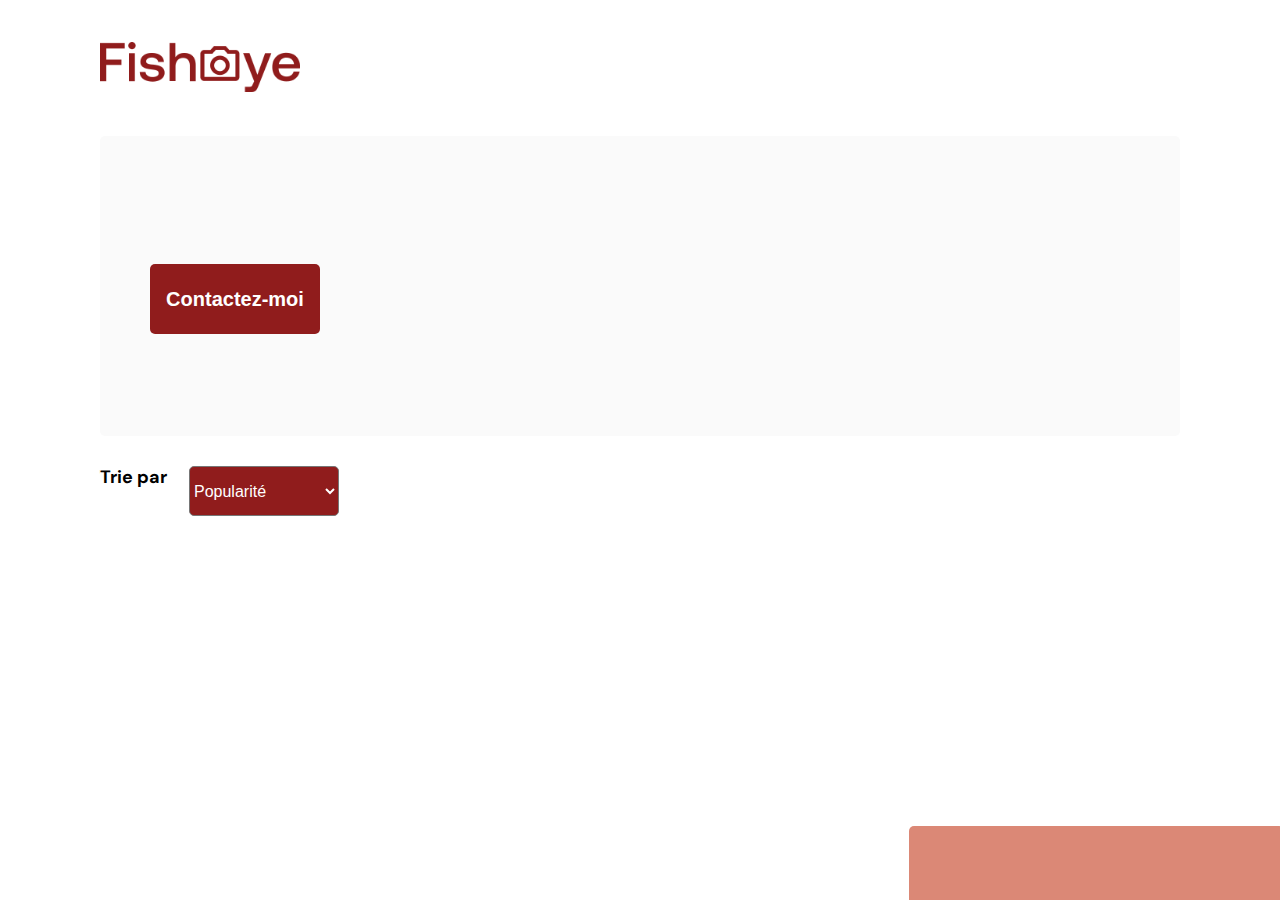
<file: photographer.html>
<!DOCTYPE html>
<html>
	<head>
		<link href="css/photographer.css" rel="stylesheet" type="text/css" />
		<meta charset="utf-8">
		<link rel="icon" type="image/png" href="assets/favicon.png">
		<link href="https://fonts.googleapis.com/css?family=DM+Sans&display=swap" rel="stylesheet">
		<link rel="stylesheet" type="text/css"
			href=" https://cdnjs.cloudflare.com/ajax/libs/font-awesome/6.2.1/css/all.min.css">
		<title>Fisheye - photographe </title>
	</head>
	<body>
		<header>
			<a href="index.html">
			<img src="assets/images/logo.png" class="logo2" alt="Fisheye Home page"  />
			</a>
		</header>
		<main id="main">
			<div class="photograph-header">
				<div class="button">
					<button id="contact_button" aria-label="Contactez-moi">Contactez-moi</button>
				</div>
			</div>
			<div class="trie">
				<div class="tri-select-txt">Trie par</div>
				<select id="tri-select" aria-haspopup="select"  aria-expanded="false">
					<option value="popularite"  role="option" aria-label="Order by Popularity" >Popularité</option>
					<option value="date"  role="option" aria-label="Order by date">Date</option>
					<option value="titre"  role="option" aria-label="Order by title">Titre</option>
				</select>
			</div>
			<div class="photograph-main"></div>
			<div class="photograph-Likes"  aria-label="likes"></div>
			<div id="lightbox" aria-label="image closeup view"  role="button" aria-haspopup="listbox"  aria-hidden="false" >
				<div id="lightbox-content"></div>
				<div id="lightbox-title"></div>
				<button id="previous" class="lightbox-button">
				<img src="/assets/icons/arrow.svg" alt="Previous image"/>
				</button>      
				<button id="next" class="lightbox-button">
				<img src="/assets/icons/arrow.svg" alt="Next image"/>
				</button>
				<button id="close-lightbox" class="lightbox-button" >
				<img src="/assets/icons/close.svg" alt="Close dialog"/>
				</button>
			</div>
		</main>
		<div id="contact_modal"  role="dialog" aria-hidden="false">
			<div class="modal">
				<header>
					<div class="part1">
						<h1>Contactez-moi</h1>
						<div class="modal-name"></div>
					</div>
				</header>
				<form name="formulaire" id="formulaire" action="#" method="get" >
					<div>
						<label >Prénom</label>
						<input  class="text-control" type="text"  id="Prenom"  name="Prenom" aria-required=true aria-label="First name" /><br>
						<span class="hidden" id="PrenomNameError" ></span>
					</div>
					<div>
						<label>nom</label>
						<input  class="text-control" type="text"  id="Nom"  name="Nom"  aria-required=true aria-label="Last name"  /><br>
						<span class="hidden" id="NomNameError" ></span>
					</div>
					<div>
						<label>email</label>
						<input  class="text-control"  type="text" id="email"  name="email" aria-required=true aria-label="Email" /><br>
						<span class="hidden" id="emailError" ></span>
					</div>
					<div>
						<label>Message</label>
						<input  class="text-control" type="text" id="Message" aria-required=true aria-label="Your message" />
						<span class="hidden" id="messageError" ></span>
					</div>
					<button id="contact_button" role="button" aria-label="Send" >Envoyer</button>
				</form>
				<img id="contact_modal_close-button" src="assets/icons/close.svg" tabindex="0" role="button" aria-label="Close Contact form" />
			</div>
		</div>
		<script src="/scripts/pages/photographer.js" type="module"></script>
		<script src="/scripts/utils/contactForm.js" type="module"></script>
		<script src="/scripts/templates/photographer.js" type="module"></script>
		<script src="/scripts/templates/medias.js" type="module"></script>
	</body>
</html>
</file>
<file: css/photographer.css>
p,
h1,
h2,
h3,
h4,
h5,
h6,
article {
	margin: 0;
	padding: 0;
}

body {
	max-width: 1440px;
	margin: 0;
}

/* header img {
	width: 200px;
	height: 50px;
	padding: 43px 0 0 100px;
} */

main {
	width: 100%;
}

header {
	padding-top: 42px;
}

.logo {
	width: 200px;
	height: 50px;
}

.logo2 {
	width: 200px;
	height: 50px;
	padding-left: 100px;
	margin-bottom: 40px;
}

.photograph-header {
	background-color: #FAFAFA;
	height: 300px;
	/* margin: 0 100px; */
}


/* .photograph-header article h2,.photograph-header article h3,.photograph-header article h4,.photograph-header article h5 {
  transform: translateX(-50rem);
} */

/* Bouton DANS la modale de contact pour soumettre le formulaire*/
#contact_button {
	font-size: 20px;
	font-weight: bold;
	color: white;
	padding: 11px;
	width: 170px;
	height: 70px;
	border: none;
	background-color: #901C1C;
	border-radius: 5px;
	cursor: pointer;
	margin-top: 26px;
}

.filtres h3 {
	font-family: DM Sans;
	font-size: 18px;
	font-weight: 700;
	line-height: 23px;
	letter-spacing: 0em;
	text-align: left;

}

#contact_modal {
	position: absolute;
	top: 0;
	left: 0;
	right: 0;
	bottom: 0;
	z-index: 1;
	display: none;
}

.modal {
	border-radius: 5px;
	background-color: #DB8876;
	width: 40%;
	display: flex;
	flex-direction: column;
	justify-content: space-between;
	padding: 45px;
	margin: auto;
	position: relative;
}

.modal div {
	display: flex;
	flex-direction: column;
	justify-content: space-between;
}

.modal header {
	padding: 0;
	transform: translateY(-40px);
}

.modal header img {
	cursor: pointer;
}

.modal header h2 {
	font-size: 64px;
	font-weight: normal;
	text-align: center;
}

.part1 h1,
.modal-name {
	font-family: DM Sans;
	font-size: 64px;
	font-weight: 400;
	line-height: 83px;
	letter-spacing: 0em;
	text-align: left;
}

#contact_modal_close-button {
	height: 42px;
	width: 42px;
	position: absolute;
	top: 20px;
	left: 577px;
	color: white;
}

#Message {
	height: 200px;
}

form {
	display: flex;
	width: 100%;
	flex-direction: column;
	align-items: flex-start;
}

form label {
	color: #312E2E;
	font-size: 36px;
}

form div {
	display: flex;
	flex-direction: column;
	width: 100%;
	align-items: self-start;

}

form input {
	width: 100%;
	height: 68px;
	border: none;
	border-radius: 5px;
}

.button {
	display: flex;
	justify-content: center;
	order: 1;
}

.photograph-header {
	background-color: #fafafa;
	/* height: 300px; */
	margin: 0 100px;
	display: flex;
	/* align-items: center; */
	justify-content: space-between;
	border-radius: 5px;
	align-items: center;
	padding: 0 50px;
	margin-bottom: 30px;
}

.villePays {
	display: flex;
	gap: 5px;
}

/* .photograph-header article img {
    width: 100px;
    height: 100px;
  } */

.photograph-main {
	display: grid;
	grid-template-columns: 1fr 1fr 1fr;
	justify-content: space-between;
	padding: 0 100px;
	column-gap: 100px;
	row-gap: 20px;
	margin-bottom: 100px;
}


.photograph-main article {

	width: 89%;
	height: 300px;


}

.photograph-main article img {
	width: 100%;
	height: 85%;
	background: #C4C4C4;
	border-radius: 5px;
	box-shadow: 0 3px 3px rgba(0, 0, 0, 0.1);
}

.photograph-main article video {
	width: 100%;
	height: 85%;
	box-shadow: 0 3px 3px rgba(0, 0, 0, 0.1);
}

.id-photo {
	display: flex;
	justify-content: space-between;
	align-items: center;
	order: 2;
}

.id-photo img {
	width: 200px;
	height: 200px;
	border-radius: 50%;
}

.id-photo-content {
	display: flex;
	flex-direction: column;
	font-family: 'DM Sans';
	font-style: normal;
	font-weight: 400;
	font-size: 24px;
	line-height: 31px;

	color: #911C1C;

}

.id-photo-content h2 {
	font-family: 'DM Sans';
	font-style: normal;
	font-weight: 400;
	font-size: 64px;
	line-height: 83px;
	color: #D3573C;
}

.id-photo-content h3 {
	font-family: 'DM Sans';
	font-style: normal;
	font-weight: 400;
	font-size: 24px;
	line-height: 31px;

	color: #901C1C;
}

.id-photo-content h4 {
	font-family: 'DM Sans';
	font-style: normal;
	font-weight: 400;
	font-size: 18px;
	line-height: 23px;

	color: #525252;
}

.bas_article {
	display: flex;
	justify-content: space-between;
	padding-top: 10px;
	align-items: center;
	color: #911C1C;
	width: 100%;
}

.i-heart {
	display: flex;
	gap: 10px;
}

.txt {
	font-family: 'DM Sans';
	font-style: normal;
	font-weight: 400;
	font-size: 24px;
	line-height: 31px;
	color: #911C1C;
	overflow: hidden;
	text-overflow: ellipsis;
	white-space: nowrap;
}

/* New lightbox */

#lightbox {
	background-color: white;
	width: 100%;
	height: 100%;
	position: absolute;
	top: 0;
	bottom: 0;
	right: 0;
	left: 0;
	justify-content: center;
	align-items: center;
	flex-direction: column;
	display: none;
	z-index: 10;
}

#lightbox-content {
	width: 75%;
	height: 900px;
}

#lightbox-title {
	font-family: DM Sans;
	font-size: 24px;
	font-weight: 400;
	line-height: 31px;
	letter-spacing: 0em;
	text-align: left;
	color: #901C1C;
	width: 75%;
	padding-top: 20px;
}


/* .lightbox{
     position: fixed;
         top: 0;
         left: 0;
         width: 100%;
       height: 100%;
         background-color: (0,0,0,9);
         z-index: 10; 
         overflow: auto;
         animation: lightboxIn .5s;
         transition: opacity .3s;
     } */

/* Lightbox buttons*/

#previous {
	transform: rotate(180deg);
	right: auto;
	left: 6%;
	position: absolute;
	background-color: white;
	border: white;
}

#next {
	position: absolute;
	right: 6%;
	background-color: white;
	border: white;
}

#close-lightbox {
	position: absolute;
	top: 10%;
	right: 6%;
	color: white;
	background-color: white;
	border: white;
}


#lightbox-content img,
#lightbox-content video {
	width: 100%;
	height: 100%;
	object-fit: cover;
}


.photograph-Likes {
	position: fixed;
	bottom: 0px;
	left: 71%;
	background: #DB8876;
	width: 375px;
	height: 80px;
	display: flex;
	justify-content: space-around;
	align-items: center;
	border-radius: 5px 5px 0 0;
	font-weight: 500;
	transform: translateY(6px);
}

.heartTotalLikesDiv {
	display: flex;
	font-family: DM Sans;
	font-size: 24px;
	font-weight: 500;
	line-height: 31px;
	letter-spacing: 0em;
	text-align: right;
	gap: 5px;
}

.prixPhoto {
	font-family: DM Sans;
	font-size: 24px;
	font-weight: 500;
	line-height: 31px;
	letter-spacing: 0em;
	text-align: center;
}

span .heart {
	width: 24px;
	height: 24px;
}

/* select */

.trie {
	display: flex;
	margin-bottom: 58px;
	padding-left: 100px;
	gap: 22px;
}

.tri-select-txt {
	font-family: DM Sans;
	font-size: 18px;
	font-weight: 700;
	line-height: 23px;
	letter-spacing: 0em;
	text-align: left;

}

#tri-select {
	padding: 5px;
	font-size: 16px;
	border-radius: 5px;
	background-color: #901C1C;
	display: flex;
	align-items: center;
	color: white;
	cursor: pointer;
	padding: 0 10px 0 0;
	border-radius: 5px;
	min-height: 50px;
	font-weight: 500;
	width: 150px;
	left: 80px;
	z-index: 1;
}
</file>
